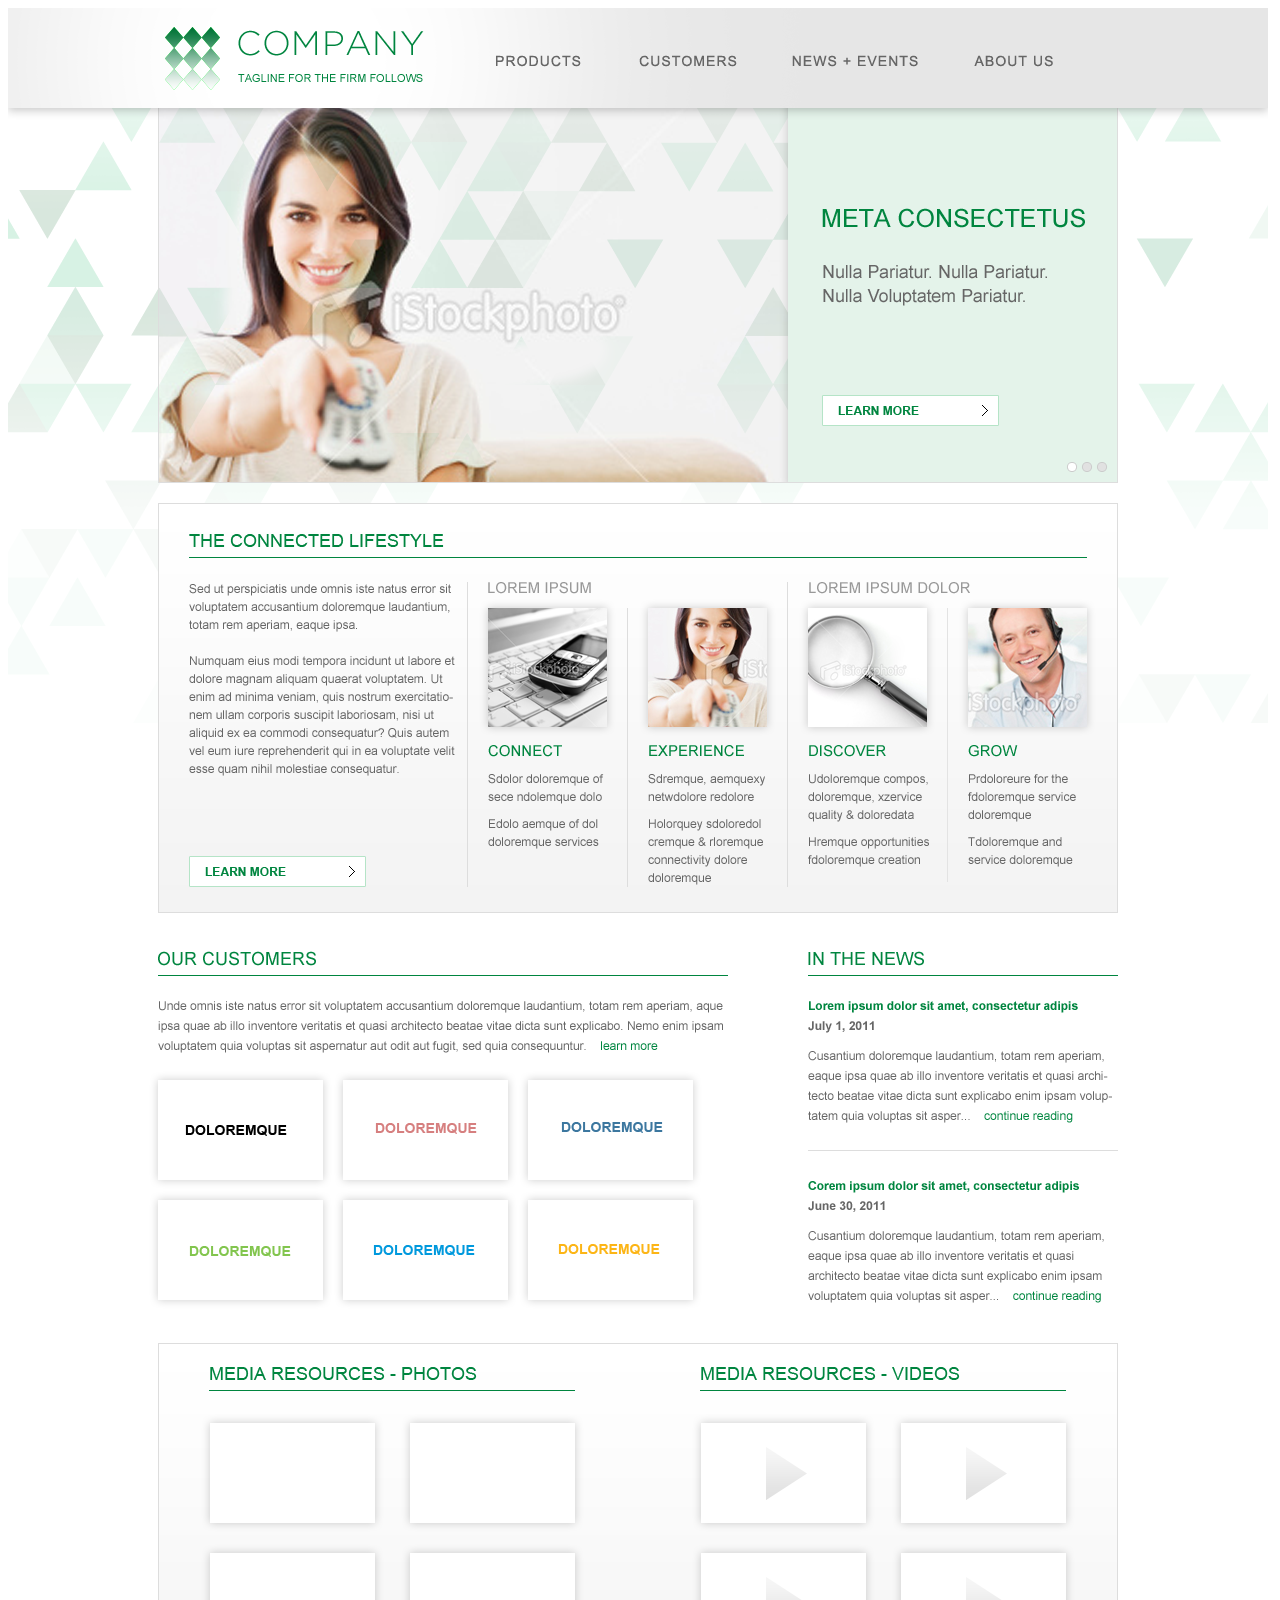
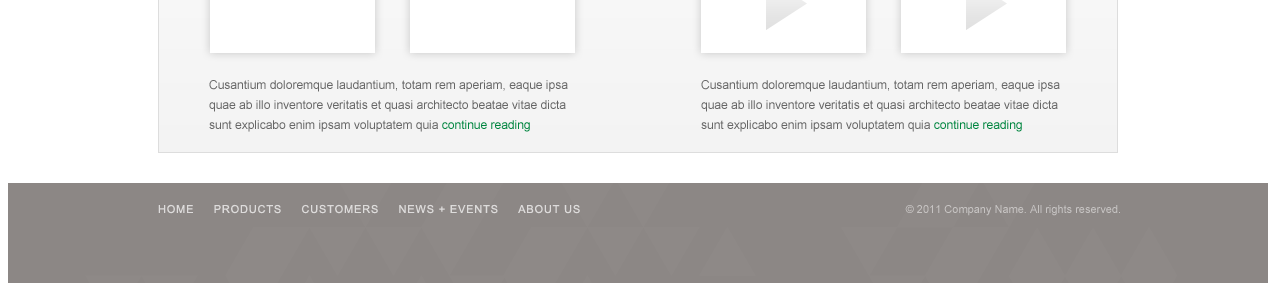
<file: moc.html>
<!DOCTYPE html>
<html lang="en">
<head>
    <meta charset="UTF-8">
    <meta name="viewport" content="width=device-width, initial-scale=1.0">
    <title>Document</title>
</head>
<body>
    <img src="/newAssignmentScreen1.png" alt="">
</body>
</html>
</file>
